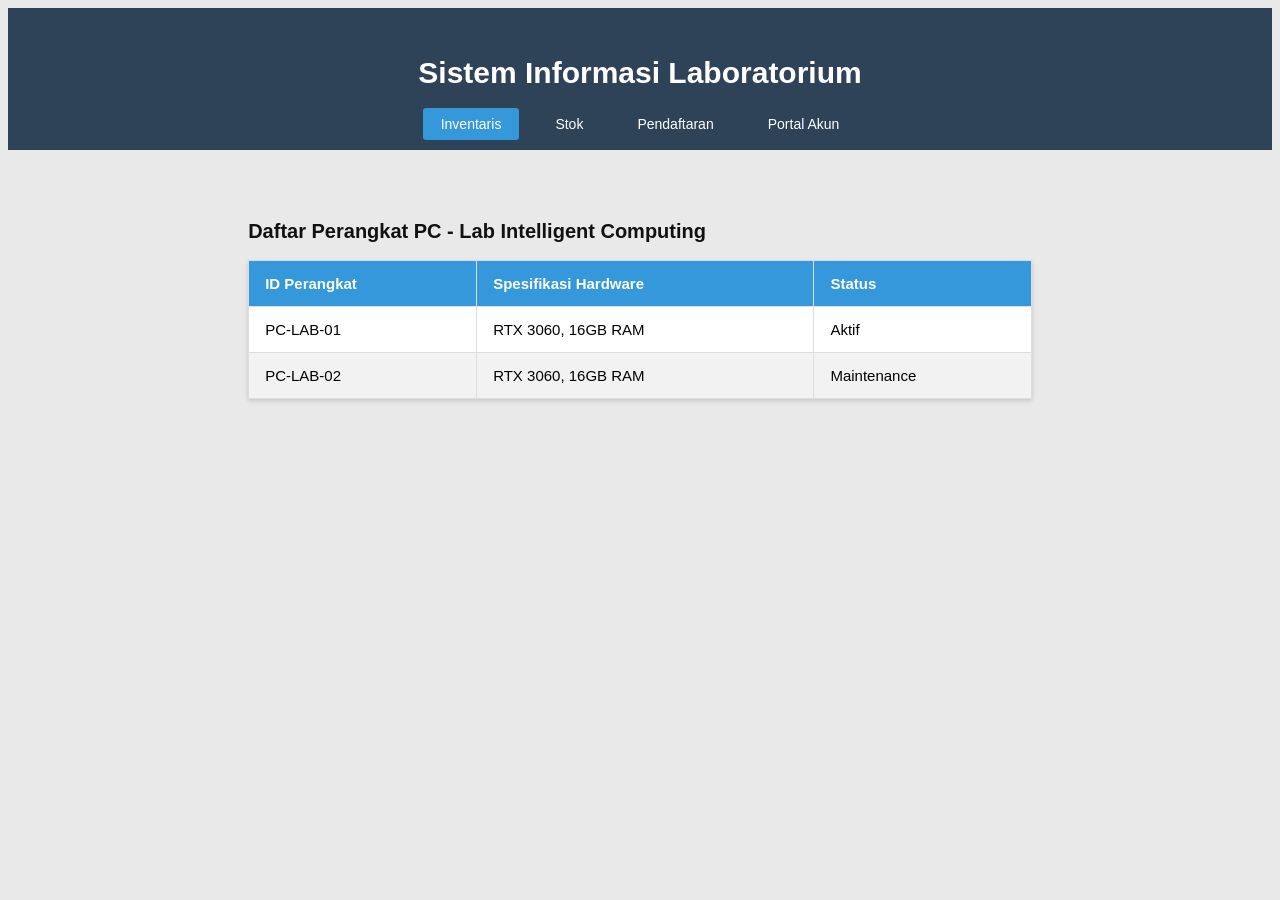
<file: inventaris.html>
<!-- NiNyomanSutriani_202432037 -->
<!DOCTYPE html>
<html lang="id">
<head>
  <meta charset="UTF-8" />
  <meta name="viewport" content="width=device-width, initial-scale=1.0"/>
  <title>Lab ITPLN - Inventaris</title>

  <!-- HUBUNGKAN CSS -->
  <link rel="stylesheet" href="style2.css">
</head>
<body>

  <div class="container">

    <!-- HEADER -->
    <div class="header">
      <h1>Sistem Informasi Laboratorium</h1>

      <div class="navbar">
        <a class="nav-link active" href="inventaris.html">Inventaris</a>
        <a class="nav-link" href="stok.html">Stok</a>
        <a class="nav-link" href="pendaftaran.html">Pendaftaran</a>
        <a class="nav-link" href="index.html">Portal Akun</a>
      </div>
    </div>

    <!-- CONTENT -->
    <div class="content">
      <h2>Daftar Perangkat PC - Lab Intelligent Computing</h2>

      <table>
        <thead>
          <tr>
            <th>ID Perangkat</th>
            <th>Spesifikasi Hardware</th>
            <th>Status</th>
          </tr>
        </thead>

        <tbody>
          <tr>
            <td>PC-LAB-01</td>
            <td>RTX 3060, 16GB RAM</td>
            <td>Aktif</td>
          </tr>

          <tr>
            <td>PC-LAB-02</td>
            <td>RTX 3060, 16GB RAM</td>
            <td>Maintenance</td>
          </tr>
        </tbody>
      </table>
    </div>

  </div>

</body>
</html>
</file>
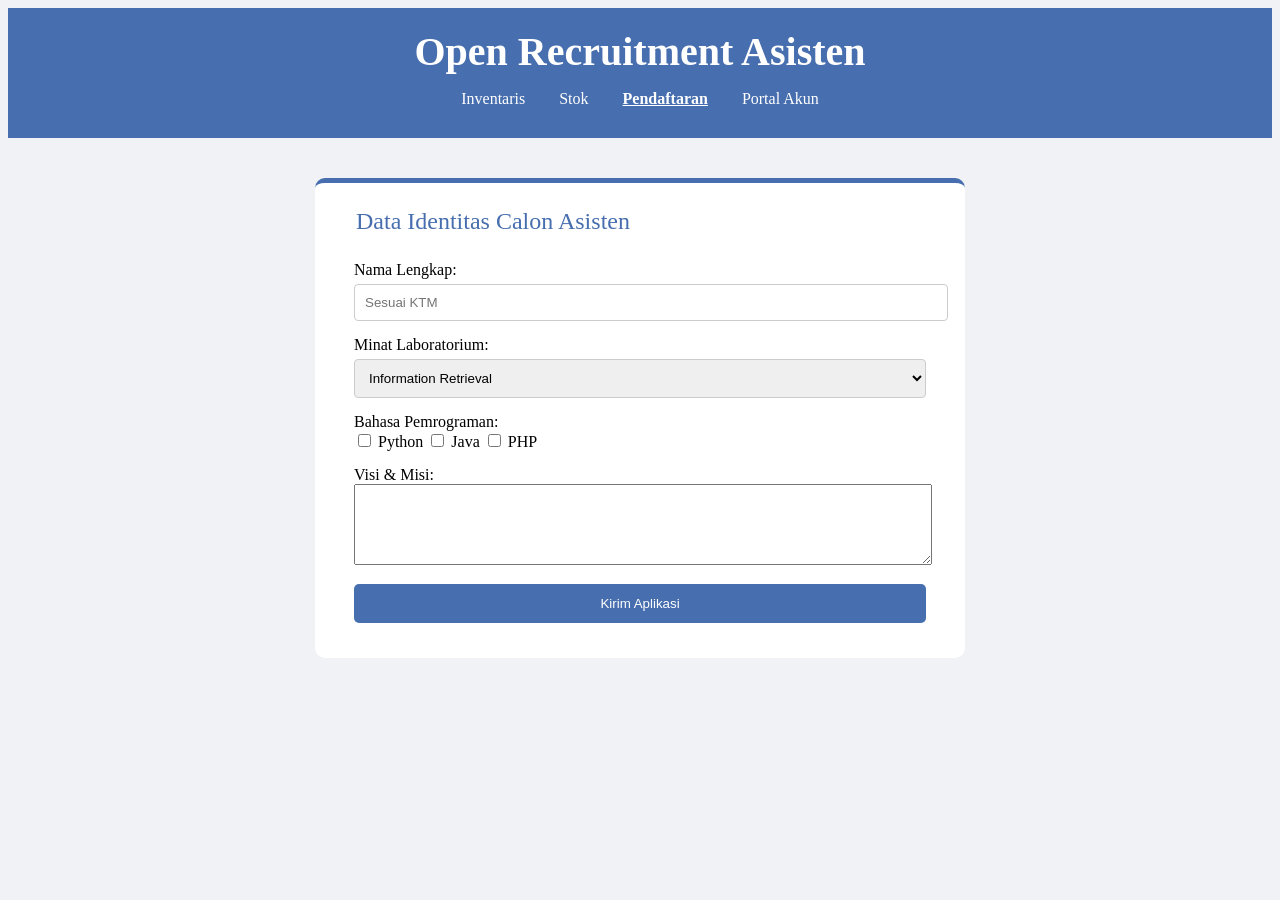
<file: pendaftaran.html>
<!-- Ni Nyoman Sutriani_202432037 -->
<!DOCTYPE html>
<html lang="id">
<head>
    <title>Lab ITPLN - Pendaftaran</title>
    <link rel="stylesheet" href="style3.css">
</head>
<body>
    <header>
        <h1>Open Recruitment Asisten</h1>
        <nav>
           <nav>
            <a class="nav-link" href="inventaris.html">Inventaris</a>
            <a class="nav-link" href="stok.html">Stok</a>
            <a class="nav-link active" href="pendaftaran.html">Pendaftaran</a>
            <a class="nav-link" href="index.html">Portal Akun</a>
        </nav>
        </nav>
    </header>

    <main>
        <form class="reg-form">
            <fieldset>
                <legend>Data Identitas Calon Asisten</legend>
                <div class="form-group">
                    <label>Nama Lengkap:</label>
                    <input type="text" placeholder="Sesuai KTM">
                </div>
                <div class="form-group">
                    <label>Minat Laboratorium:</label>
                    <select>
                        <option>Information Retrieval</option>
                        <option>Software Engineering</option>
                        <option>Intelligent Computing</option>
                    </select>
                </div>
                <div class="form-group">
                    <label>Bahasa Pemrograman:</label><br>
                    <input type="checkbox"> Python 
                    <input type="checkbox"> Java 
                    <input type="checkbox"> PHP
                </div>
                <div class="form-group">
                    <label>Visi & Misi:</label><br>
                    <textarea rows="5" style="width: 100%"></textarea>
                </div>
                <button type="submit">Kirim Aplikasi</button>
            </fieldset>
        </form>
    </main>
</body>
</html>
</file>
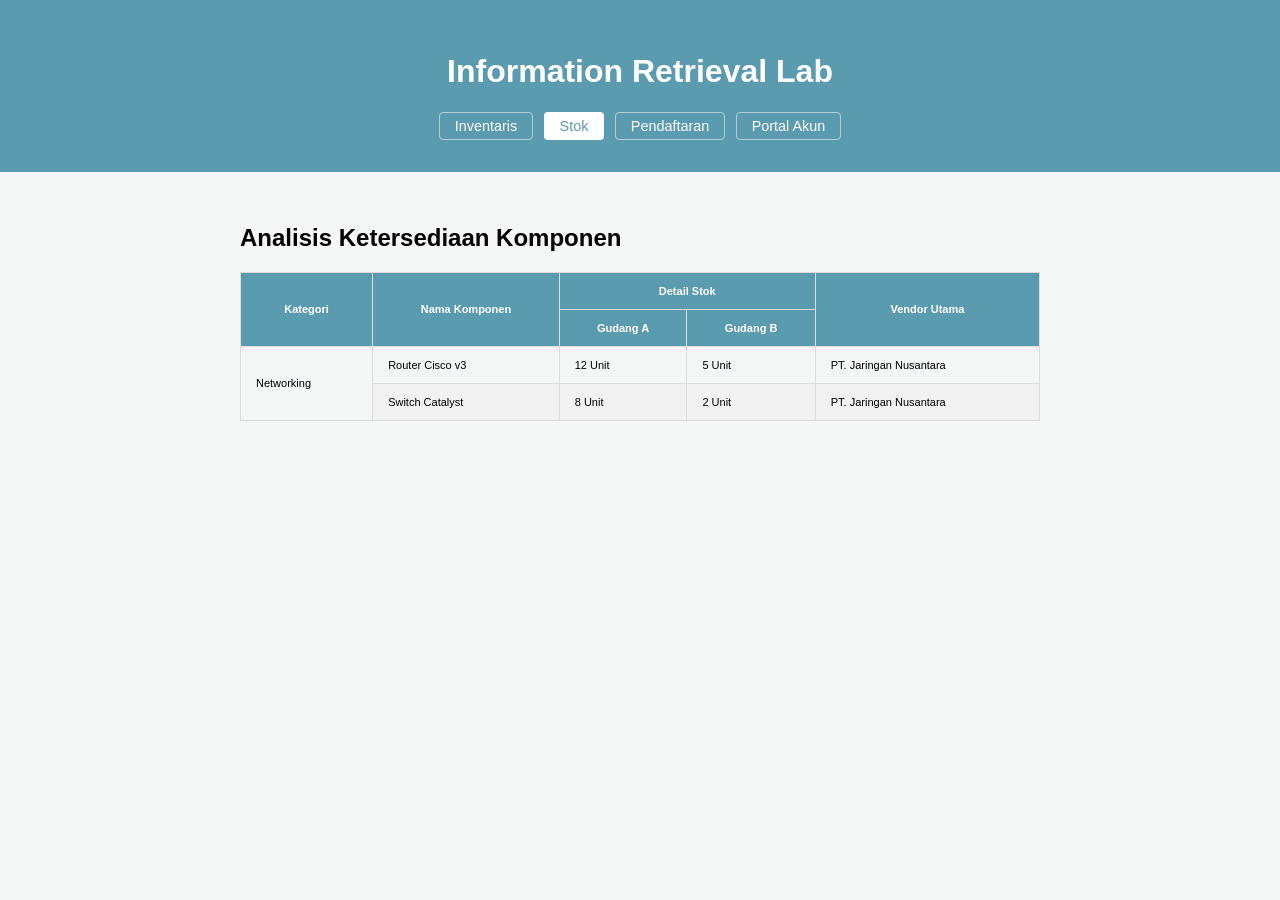
<file: stok.html>
<!-- NiNyomanSutriani_202432037 -->
<!DOCTYPE html>
<html lang="id">
<head>
    <title>Lab ITPLN - Stok Barang</title>
    <link rel="stylesheet" href="style1.css">
</head>
<body>
    <header>
        <h1>Information Retrieval Lab</h1>
        <nav> 
            <a class="nav-link" href="inventaris.html">Inventaris</a>
            <a class="nav-link active" href="stok.html">Stok</a>
            <a class="nav-link" href="pendaftaran.html">Pendaftaran</a>
            <a class="nav-link" href="index.html">Portal Akun</a>
        </nav>
    </header>

    <main>
        <h2>Analisis Ketersediaan Komponen</h2>
        <table class="styled-table">
        <thead>
        <tr>
            <th rowspan="2">Kategori</th>
            <th rowspan="2">Nama Komponen</th>
            <th colspan="2">Detail Stok</th>
            <th rowspan="2">Vendor Utama</th>
        </tr>
        <tr>
            <th>Gudang A</th>
            <th>Gudang B</th>
        </tr>
        </thead>

            <tbody>
                <tr>
                    <td rowspan="2">Networking</td>
                    <td>Router Cisco v3</td>
                    <td>12 Unit</td>
                    <td>5 Unit</td>
                    <td>PT. Jaringan Nusantara</td>
                </tr>
                <tr>
                    <td>Switch Catalyst</td>
                    <td>8 Unit</td>
                    <td>2 Unit</td>
                    <td>PT. Jaringan Nusantara</td>
                </tr>
            </tbody>
        </table>
    </main>
</body>
</html>
</file>
<file: style2.css>
/* Ni Nyoman Sutriani_202432037 */
/*BODY*/
body { 
    background: #e9e9e9;
    font-family: Verdana, sans-serif; 
}


/*HEADER*/
.header{
  background: #2f4358;
  padding: 28px 0 10px;
  text-align: center;
}

.header h1{
  color: white;
  font-size: 30px;
  margin-bottom: 18px;
  font-weight: bold;
}

/*NAVBAR*/
.navbar{
  display: flex;
  justify-content: center;
  gap: 18px;
}

.navbar a{
  text-decoration: none;
  color: white;
  font-size: 14px;
  padding: 8px 18px;
  border-radius: 3px;
  transition: 0.3s;
}

.navbar a.active{
  background: #3498db;
}

.navbar a:hover{
  background: #3498db;
}

/*CONTENT*/
.content{
  width: 62%;
  margin: 70px auto;
}

.content h2{
  font-size: 20px;
  letter-spacing: normal;
  color: #111;
}

/*TABLE*/
table{
  width: 100%;
  border-collapse: collapse;
  background: white;
  box-shadow: 0 2px 5px rgba(0,0,0,0.15);
}

thead{
  background: #3498db;
  color: white;
}

th, td{
  padding: 14px 16px;
  text-align: left;
  border: 1px solid #ddd;
  font-size: 15px;
}

tbody tr:nth-child(even){
  background: #f2f2f2;
}
</file>
<file: style3.css>
/* Ni Nyoman Sutriani_202432037 */
/*Body*/
body { 
    background-color: #f0f2f5; 
    font-family: 'Verdana'; }

/*Header*/
header {
    background-color: #476EAE; 
    color: white; 
    text-align: center; 
    padding: 20px 0 30px;
}

header h1 {
    margin: 0;
    font-size: 2.5rem; 
    font-weight: bold;
}

/*Nav Bar*/
nav {
    margin-top: 15px; 
}

nav a {
    color: white; 
    text-decoration: none; 
    margin: 15px; 
    font-weight: normal;
    font-size: 1rem;
}

nav a.active { 
    color: white; 
    font-weight: bold; 
    text-decoration: underline;
}

/*Main*/
main { 
    display: flex; 
    justify-content: center; 
    align-items: center; 
    padding: 40px 20px; /
}

/*Form*/
.reg-form {
    background: white; 
    padding: 25px; 
    border-radius: 10px; 
    width: 100%; 
    max-width: 600px; 
    border-top: 5px solid #476EAE; 
}


fieldset { 
    border: none; 
}

legend { 
    font-size: 1.5em; 
    color: #476EAE; 
    margin-bottom: 20px; 
}

.form-group { 
    margin-bottom: 15px; 
}

input[type="text"], 
select { 
    width: 100%; 
    padding: 10px; 
    margin-top: 5px; 
    border: 1px solid #ccc; 
    border-radius: 4px; 
}

/*Button*/
button { 
    background: #476EAE; 
    color: white; 
    border: none; 
    padding: 12px 20px; 
    border-radius: 5px; 
    cursor: pointer; 
    width: 100%; 
}
</file>
<file: style1.css>
/*Ni Nyoman Sutriani_202432037*/
/*body*/
body { 
    font-family: 'Segoe UI', Tahoma, Geneva, Verdana, sans-serif; 
    background: #f4f7f6; margin: 0; 
}

/*Header*/
header { 
    background: #5a9baf; 
    color: white; 
    padding: 2rem; 
    text-align: center; 
}

/*Navbar*/
nav a {
    display: inline-block;
    padding: 5px 15px;
    color: white;
    text-decoration: none;
    border: 1px solid rgba(255,255,255,0.5);
    margin: 0 3px;
    border-radius: 4px;
    font-size: 0.9rem;
}

nav a.active { 
    background: white; 
    color: #5a9baf; 
    font-weight: normal;
}

/*Main*/
main { 
    padding: 2rem; 
    max-width: 800px; 
    margin: auto; 
}

/*Table*/
table {
    width: 100%;
    border-collapse: collapse; 
    border: 1px solid #5a9baf;
}

th { 
    background-color: #5a9baf; 
    color: white; 
}

th, td {
   border: 1px solid #ddd; 
   padding: 12px 15px;
   font-size: 11px;
}

tr:nth-child(even) { 
    background-color: #f2f2f2; 
}
</file>
